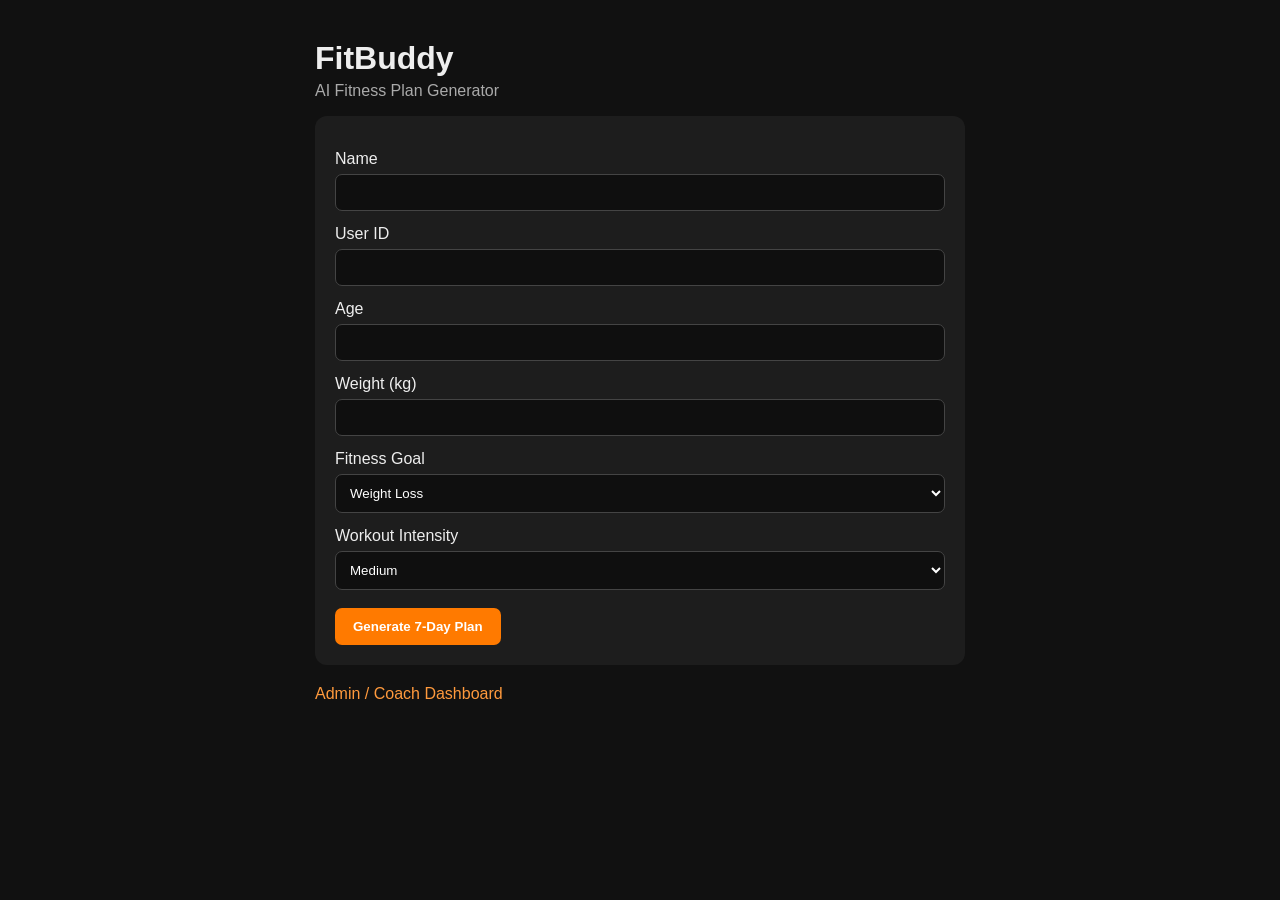
<file: templates/index.html>
<!DOCTYPE html>
<html>
<head>
    <meta charset="UTF-8">
    <title>FitBuddy - AI Fitness Plan Generator</title>
    <link rel="stylesheet" href="/static/css/style.css">
</head>
<body>
<div class="container">
    <h1>FitBuddy</h1>
    <p class="subtitle">AI Fitness Plan Generator</p>

    <form action="/generate-workout" method="post">
        <label>Name</label>
        <input type="text" name="name" required>

        <label>User ID</label>
        <input type="text" name="user_id" required>

        <label>Age</label>
        <input type="number" name="age" min="1" max="119" required>

        <label>Weight (kg)</label>
        <input type="number" name="weight" min="1" max="499" step="0.1" required>

        <label>Fitness Goal</label>
        <select name="goal" required>
            <option value="weight loss">Weight Loss</option>
            <option value="muscle gain">Muscle Gain</option>
            <option value="general wellness">General Wellness</option>
            <option value="flexibility">Flexibility</option>
        </select>

        <label>Workout Intensity</label>
        <select name="intensity" required>
            <option value="low">Low</option>
            <option value="medium" selected>Medium</option>
            <option value="high">High</option>
        </select>

        <button type="submit">Generate 7-Day Plan</button>
    </form>

    <a class="admin-link" href="/view-all-users">Admin / Coach Dashboard</a>
</div>
<script src="/static/js/app.js"></script>
</body>
</html>
</file>
<file: static/css/style.css>
body {
    margin: 0;
    font-family: Arial, sans-serif;
    background: #111;
    color: #eee;
}
.container {
    width: 90%;
    max-width: 650px;
    margin: 40px auto;
}
.container.wide {
    max-width: 1100px;
}
h1 { margin-bottom: 5px; }
.subtitle { color: #aaa; margin-top: 0; }
form, .card {
    background: #1d1d1d;
    padding: 20px;
    border-radius: 12px;
    margin-bottom: 20px;
}
label {
    display: block;
    margin-top: 14px;
    margin-bottom: 6px;
}
input, select, textarea {
    width: 100%;
    box-sizing: border-box;
    padding: 10px;
    border-radius: 7px;
    border: 1px solid #444;
    background: #0f0f0f;
    color: #fff;
}
button {
    margin-top: 18px;
    padding: 11px 18px;
    border: 0;
    border-radius: 7px;
    cursor: pointer;
    background: #ff7a00;
    color: #fff;
    font-weight: bold;
}
button.danger { background: #b22; }
.admin-link {
    color: #ff9a3d;
    text-decoration: none;
}
pre {
    white-space: pre-wrap;
    line-height: 1.5;
    background: #0d0d0d;
    padding: 15px;
    border-radius: 8px;
    overflow-x: auto;
}
.error {
    background: #3a1515;
    padding: 15px;
    border-radius: 8px;
    white-space: pre-wrap;
}
</file>
